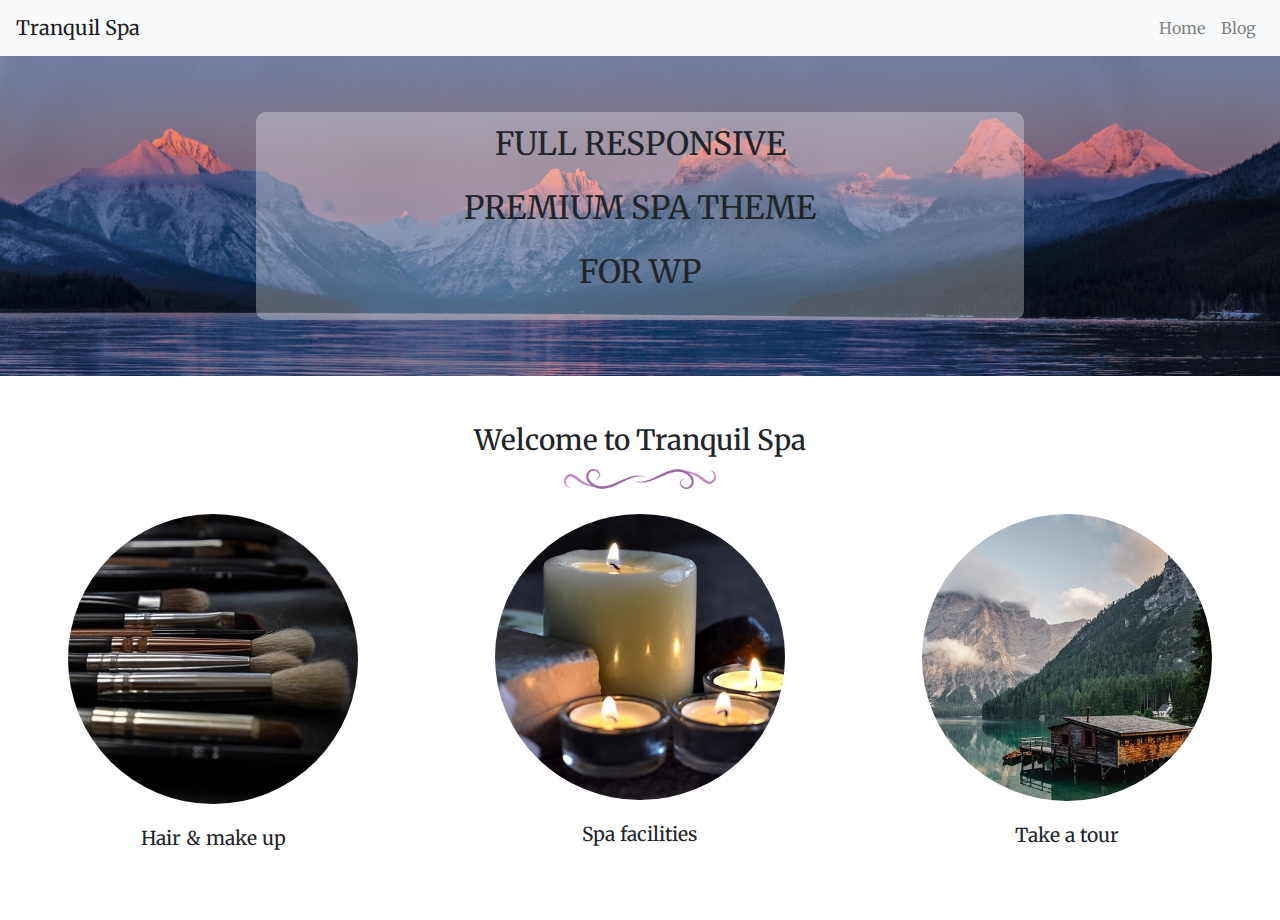
<file: ch01-tranquil-bs-homepage/index.html>
<!doctype html>
<html lang="en">
  <head>
    <!-- Required meta tags -->
    <meta charset="utf-8">
    <meta name="viewport" content="width=device-width, initial-scale=1, shrink-to-fit=no">

    <!-- Custom font -->
    <link rel="preconnect" href="https://fonts.gstatic.com">
    <link href="https://fonts.googleapis.com/css2?family=Merriweather:wght@300&display=swap" rel="stylesheet"> 
    <!-- Bootstrap CSS -->
    <link rel="stylesheet" href="css/bootstrap.min.css">
    <!-- Custom CSS -->
    <link rel="stylesheet" href="css/custom.css">

    <title>Tranquil Spa</title>
  </head>
  <body>
    <header>
      <nav class="navbar navbar-expand-md navbar-light bg-light">
        <a class="navbar-brand" href="">Tranquil Spa</a>
        <button class="navbar-toggler" type="button" data-toggle="collapse" data-target="#navbarNav">
          <span class="navbar-toggler-icon"></span>
        </button>
        <div class="collapse navbar-collapse justify-content-end" id="navbarNav">
          <ul class="navbar-nav">
            <li class="nav-item">
              <a class="nav-link" href="index.html">Home</a>
            </li>
            <li class="nav-item">
              <a class="nav-link" href="blog.html">Blog</a>
            </li>
          </ul>  
        </div>
      </nav>

      <section class="container-fluid">
        <div class="row position-relative d-flex justify-content-center align-items-center text-center">
          <img src="images/lake.jpg" alt="lake background" class="header_img">
          <div class="position-absolute feature-bg">
            <p class="feature-text">FULL RESPONSIVE<br> PREMIUM SPA THEME<br> FOR WP</p>
          </div>
        </div>
      </section>
    </header>

    <div class="container-fluid text-center py-5">
      <div class="row">
        <div class="col-md-6 offset-md-3">
          <h3>Welcome to Tranquil Spa</h3>
          <img src="images/divider-purple.png" alt="divider" class="w-25">
        </div>
      </div>
      <div class="row mt-4 d-flex justify-content-around">
        <div class="col-sm-3">
          <img src="images/makeup.jpg" alt="Makeup Image" class="card-img-top rounded-circle">
          <div class="card-body">
            <p class="card-text">Hair &amp; make up</p>
          </div>
        </div> 
        <div class="col-sm-3">
          <img src="images/candles.jpg" alt="Candles Image" class="card-img-top rounded-circle">
          <div class="card-body">
            <p class="card-text">Spa facilities</p>
          </div>
        </div> 
        <div class="col-sm-3">
          <img src="images/retreat.jpg" alt="Retreat Image" class="card-img-top rounded-circle">
          <div class="card-body">
            <p class="card-text">Take a tour</p>
          </div>
        </div> 
      </div>
    </div>

    <!-- Optional JavaScript; choose one of the two! -->

    <!-- Option 1: jQuery and Bootstrap Bundle (includes Popper) -->
    <script src="https://code.jquery.com/jquery-3.5.1.slim.min.js" integrity="sha384-DfXdz2htPH0lsSSs5nCTpuj/zy4C+OGpamoFVy38MVBnE+IbbVYUew+OrCXaRkfj" crossorigin="anonymous"></script>
    <script src="js/bootstrap.bundle.min.js"></script>

    <!-- Option 2: jQuery, Popper.js, and Bootstrap JS
    <script src="https://code.jquery.com/jquery-3.5.1.slim.min.js" integrity="sha384-DfXdz2htPH0lsSSs5nCTpuj/zy4C+OGpamoFVy38MVBnE+IbbVYUew+OrCXaRkfj" crossorigin="anonymous"></script>
    <script src="https://cdn.jsdelivr.net/npm/popper.js@1.16.1/dist/umd/popper.min.js" integrity="sha384-9/reFTGAW83EW2RDu2S0VKaIzap3H66lZH81PoYlFhbGU+6BZp6G7niu735Sk7lN" crossorigin="anonymous"></script>
    <script src="https://cdn.jsdelivr.net/npm/bootstrap@4.5.3/dist/js/bootstrap.min.js" integrity="sha384-w1Q4orYjBQndcko6MimVbzY0tgp4pWB4lZ7lr30WKz0vr/aWKhXdBNmNb5D92v7s" crossorigin="anonymous"></script>
    -->
  </body>
</html>
</file>
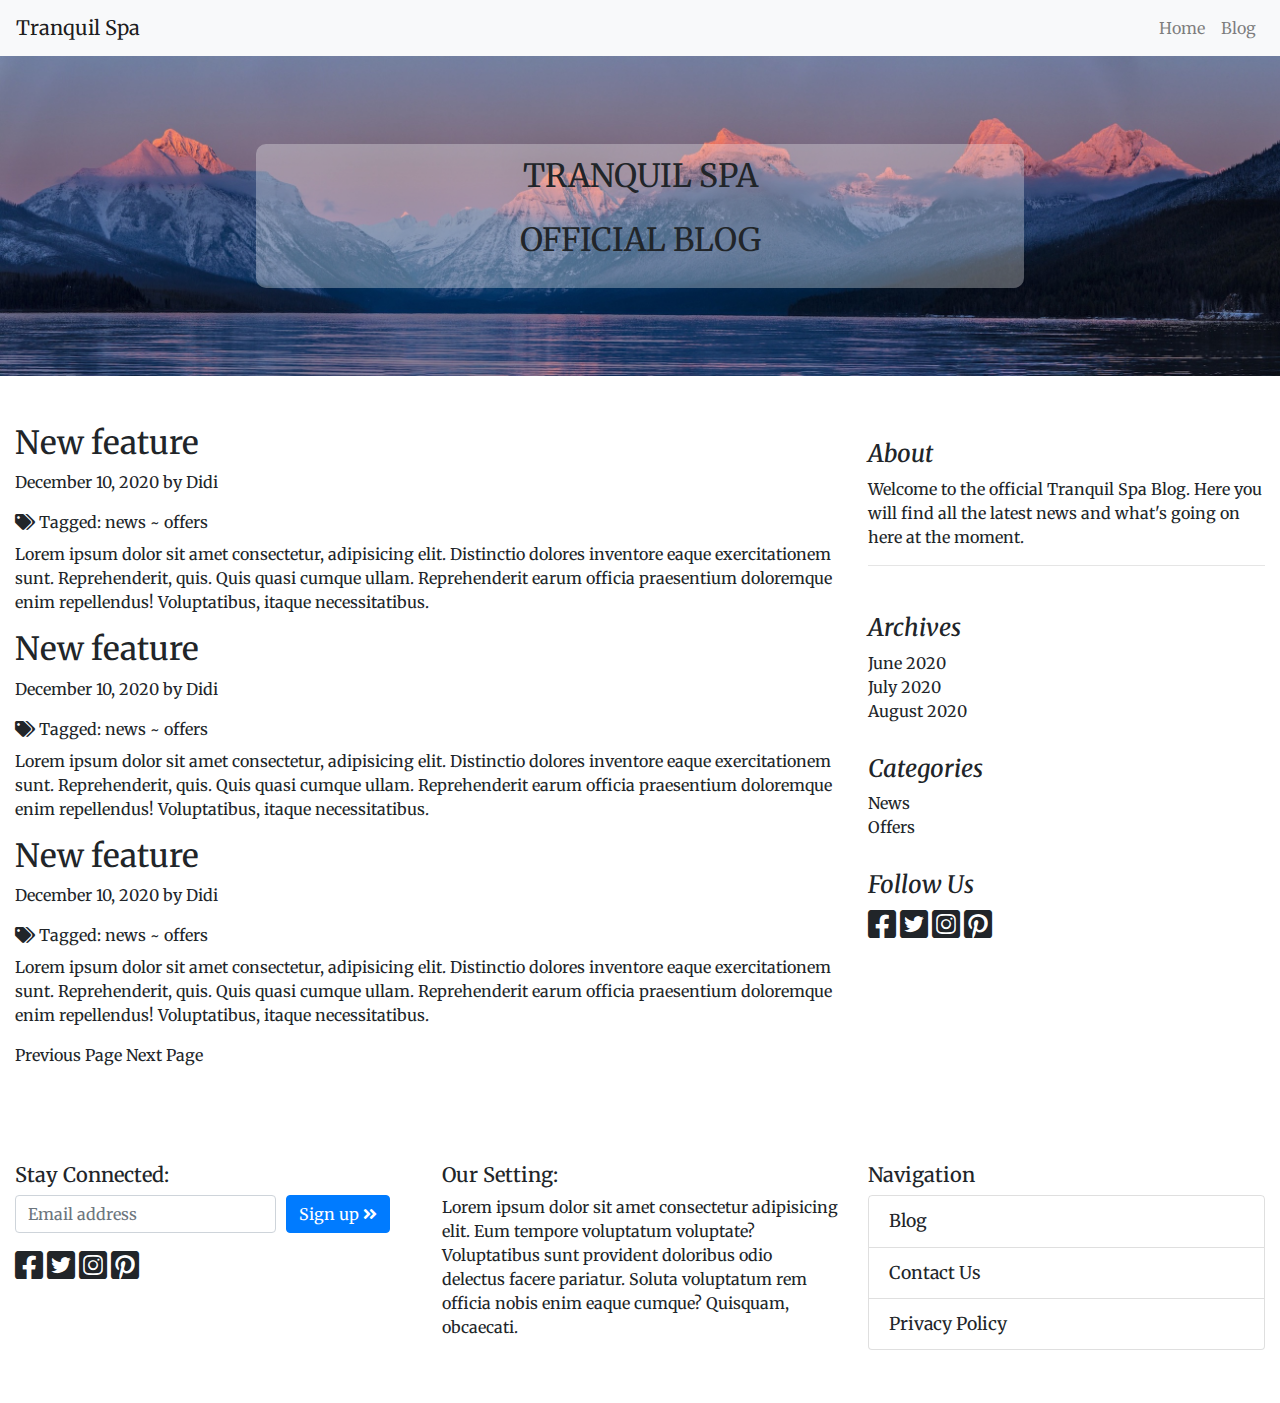
<file: ch01-tranquil-bs-homepage/blog.html>
<!doctype html>
<html lang="en">
  <head>
    <!-- Required meta tags -->
    <meta charset="utf-8">
    <meta name="viewport" content="width=device-width, initial-scale=1, shrink-to-fit=no">

    <!-- Custom font -->
    <link rel="preconnect" href="https://fonts.gstatic.com">
    <link href="https://fonts.googleapis.com/css2?family=Merriweather:wght@300&display=swap" rel="stylesheet"> 
    <!-- Fontawesome-->
    <link rel="stylesheet" href="css/fontawesome/css/all.min.css">
    <!-- Bootstrap CSS -->
    <link rel="stylesheet" href="css/bootstrap.min.css">
    <!-- Custom CSS -->
    <link rel="stylesheet" href="css/custom.css">

    <title>Tranquil Spa Blog</title>
  </head>
  <body>
    <header>
      <nav class="navbar navbar-expand-md navbar-light bg-light">
        <a class="navbar-brand" href="">Tranquil Spa</a>
        <button class="navbar-toggler" type="button" data-toggle="collapse" data-target="#navbarNav">
          <span class="navbar-toggler-icon"></span>
        </button>
        <div class="collapse navbar-collapse justify-content-end" id="navbarNav">
          <ul class="navbar-nav">
            <li class="nav-item">
              <a class="nav-link" href="index.html">Home</a>
            </li>
            <li class="nav-item">
              <a class="nav-link" href="blog.html">Blog</a>
            </li>
          </ul>  
        </div>
      </nav>

      <section class="container-fluid">
        <div class="row position-relative d-flex justify-content-center align-items-center text-center">
          <img src="images/lake.jpg" alt="lake background" class="header_img">
          <div class="position-absolute feature-bg">
            <p class="feature-text">TRANQUIL SPA<br> OFFICIAL BLOG<br></p>
          </div>
        </div>
      </section>
    </header>

    <!-- BLOG SECTION -->
    <main class="container-fluid py-5">
        <div class="row">
            <div class="col-sm-8">
                <div>
                    <h2>New feature</h2>
                    <p>December 10, 2020 by <a href=""></a>Didi</p>
                    <div class="pb-2">
                        <i class="fas fa-tags"></i>
                        <p class="d-inline">Tagged: news ~ offers</p>
                    </div>
                    <p>Lorem ipsum dolor sit amet consectetur, adipisicing elit. Distinctio dolores inventore eaque exercitationem sunt. Reprehenderit, quis. Quis quasi cumque ullam. Reprehenderit earum officia praesentium doloremque enim repellendus! Voluptatibus, itaque necessitatibus.</p>
                </div>
                <div>
                    <h2>New feature</h2>
                    <p>December 10, 2020 by <a href=""></a>Didi</p>
                    <div class="pb-2">
                        <i class="fas fa-tags"></i>
                        <p class="d-inline">Tagged: news ~ offers</p>
                    </div>
                    <p>Lorem ipsum dolor sit amet consectetur, adipisicing elit. Distinctio dolores inventore eaque exercitationem sunt. Reprehenderit, quis. Quis quasi cumque ullam. Reprehenderit earum officia praesentium doloremque enim repellendus! Voluptatibus, itaque necessitatibus.</p>
                </div>
                <div>
                    <h2>New feature</h2>
                    <p>December 10, 2020 by <a href=""></a>Didi</p>
                    <div class="pb-2">
                        <i class="fas fa-tags"></i>
                        <p class="d-inline">Tagged: news ~ offers</p>
                    </div>
                    <p>Lorem ipsum dolor sit amet consectetur, adipisicing elit. Distinctio dolores inventore eaque exercitationem sunt. Reprehenderit, quis. Quis quasi cumque ullam. Reprehenderit earum officia praesentium doloremque enim repellendus! Voluptatibus, itaque necessitatibus.</p>
                </div>
                <nav>
                    <ul class="nav">
                        <li>Previous Page</li> &nbsp;
                        <li>Next Page</li>
                    </ul>
                </nav>
            </div>
            <aside class="col-sm-4">
                <div class="py-3">
                    <h4 class="font-italic">About</h4>
                    <p class="mb-0">Welcome to the official Tranquil Spa Blog. Here you will find all the latest news and what's going on here at the moment.</p>    
                    <hr>
                </div>
                <div class="py-3">
                    <h4 class="font-italic">Archives</h4>
                    <ol class="list-unstyled mb-0">
                        <li><a href="">June 2020</a></li>
                        <li><a href="">July 2020</a></li>
                        <li><a href="">August 2020</a></li>
                    </ol>
                </div>
                <div class="py-3">
                    <h4 class="font-italic">Categories</h4>
                    <ol class="list-unstyled mb-0">
                        <li><a href="">News</a></li>
                        <li><a href="">Offers</a></li>
                    </ol>  
                </div>
                <div class="py-3">
                    <h4 class="font-italic">Follow Us</h4>
                    <i class="fab fa-facebook-square fa-2x"></i>
                    <i class="fab fa-twitter-square fa-2x"></i>
                    <i class="fab fa-instagram-square fa-2x"></i>
                    <i class="fab fa-pinterest-square fa-2x"></i>
                </div>    
            </aside>
        </div><!-- /row -->
    </main><!-- /container -->

   
    <!-- FOOTER SECTION -->
    <footer class="container-fluid py-5">
      <div class="row">
        <div class="col-sm-4">
          <h5>Stay Connected:</h5>
          <form>
            <div class="form-row form-group">
              <div class="col-md-8">
                <input type="email" class="form-control" placeholder="Email address">
              </div>
              <div class="col-md-4">
                <button type="submit" class="btn btn-primary">
                  Sign up
                  <i class="fas fa-angle-double-right"></i>
                </button>
              </div>
            </div>  
          </form>
          <!-- Social Media Icons TODO -->
          <i class="fab fa-facebook-square fa-2x"></i>
          <i class="fab fa-twitter-square fa-2x"></i>
          <i class="fab fa-instagram-square fa-2x"></i>
          <i class="fab fa-pinterest-square fa-2x"></i>
        </div>
        <div class="col-sm-4">
          <h5>Our Setting:</h5>
          <p>Lorem ipsum dolor sit amet consectetur adipisicing elit. Eum tempore voluptatum voluptate? Voluptatibus sunt provident doloribus odio delectus facere pariatur. Soluta voluptatum rem officia nobis enim eaque cumque? Quisquam, obcaecati.</p>    
        </div><div class="col-sm-4">
          <h5>Navigation</h5>
          <ul class="list-group">
            <li class="list-group-item"><a href="blog.html">Blog</a></li>
            <li class="list-group-item"><a href="contact.html">Contact Us</a></li>
            <li class="list-group-item"><a href="">Privacy Policy</a></li>
          </ul>  
        </div>  
      </div>
    </footer>

    <!-- Optional JavaScript; choose one of the two! -->

    <!-- Option 1: jQuery and Bootstrap Bundle (includes Popper) -->
    <script src="https://code.jquery.com/jquery-3.5.1.slim.min.js" integrity="sha384-DfXdz2htPH0lsSSs5nCTpuj/zy4C+OGpamoFVy38MVBnE+IbbVYUew+OrCXaRkfj" crossorigin="anonymous"></script>
    <script src="js/bootstrap.bundle.min.js"></script>

    <!-- Option 2: jQuery, Popper.js, and Bootstrap JS
    <script src="https://code.jquery.com/jquery-3.5.1.slim.min.js" integrity="sha384-DfXdz2htPH0lsSSs5nCTpuj/zy4C+OGpamoFVy38MVBnE+IbbVYUew+OrCXaRkfj" crossorigin="anonymous"></script>
    <script src="https://cdn.jsdelivr.net/npm/popper.js@1.16.1/dist/umd/popper.min.js" integrity="sha384-9/reFTGAW83EW2RDu2S0VKaIzap3H66lZH81PoYlFhbGU+6BZp6G7niu735Sk7lN" crossorigin="anonymous"></script>
    <script src="https://cdn.jsdelivr.net/npm/bootstrap@4.5.3/dist/js/bootstrap.min.js" integrity="sha384-w1Q4orYjBQndcko6MimVbzY0tgp4pWB4lZ7lr30WKz0vr/aWKhXdBNmNb5D92v7s" crossorigin="anonymous"></script>
    -->
  </body>
</html>
</file>
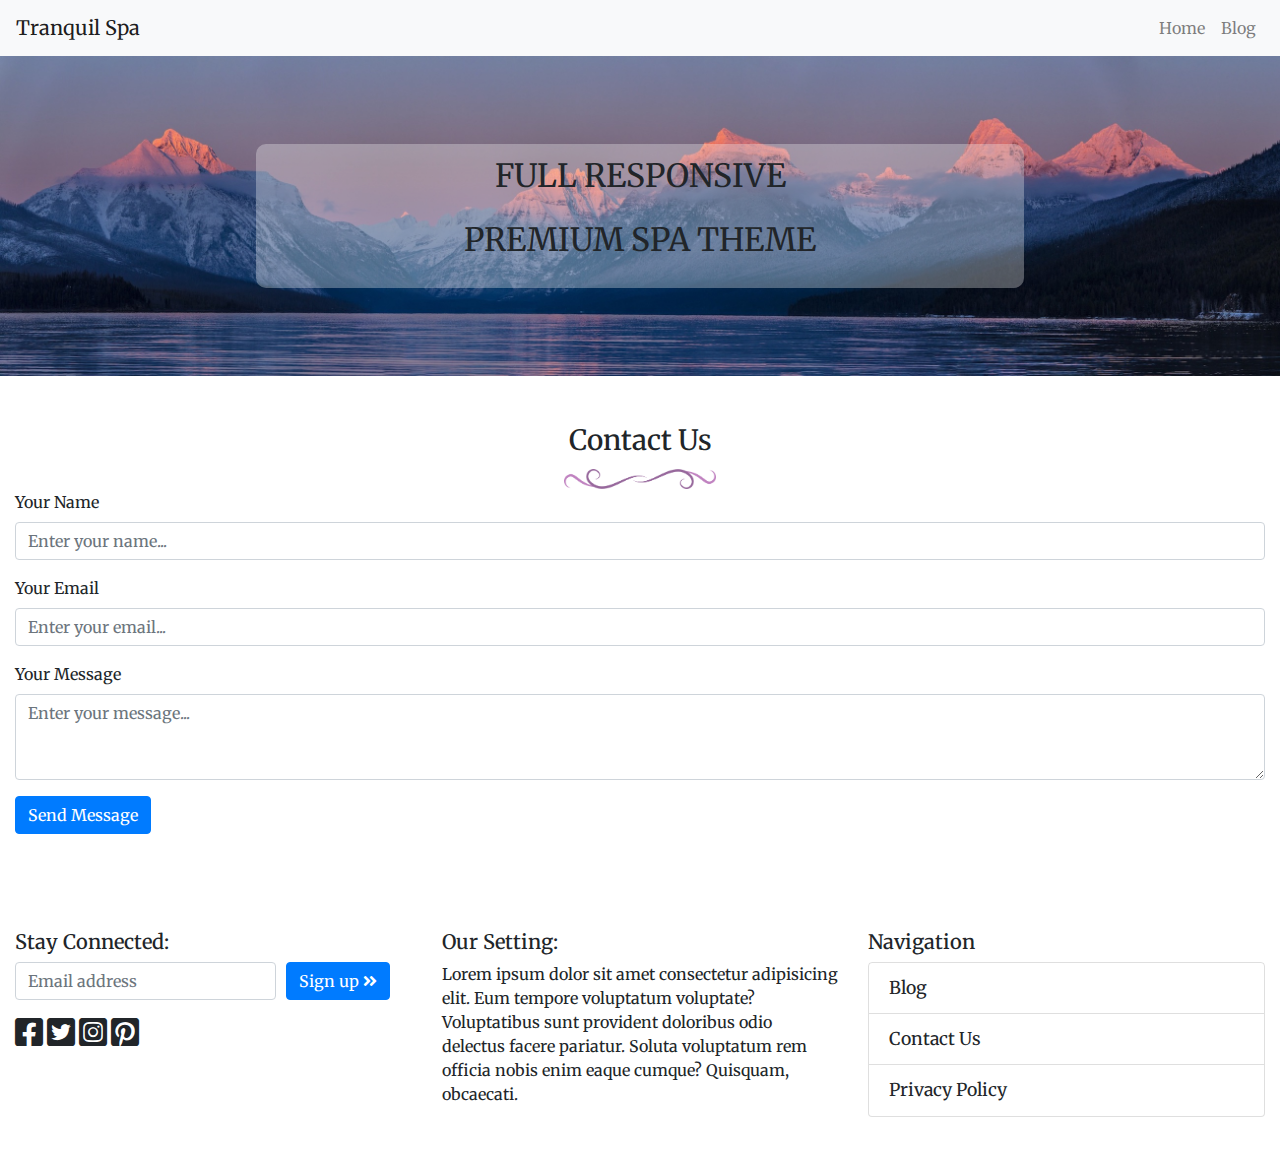
<file: ch01-tranquil-bs-homepage/contact.html>
<!doctype html>
<html lang="en">
  <head>
    <!-- Required meta tags -->
    <meta charset="utf-8">
    <meta name="viewport" content="width=device-width, initial-scale=1, shrink-to-fit=no">

    <!-- Custom font -->
    <link rel="preconnect" href="https://fonts.gstatic.com">
    <link href="https://fonts.googleapis.com/css2?family=Merriweather:wght@300&display=swap" rel="stylesheet"> 
    <!-- Fontawesome-->
    <link rel="stylesheet" href="css/fontawesome/css/all.min.css">
    <!-- Bootstrap CSS -->
    <link rel="stylesheet" href="css/bootstrap.min.css">
    <!-- Custom CSS -->
    <link rel="stylesheet" href="css/custom.css">

    <title>Contact Us</title>
  </head>
  <body>
    <header>
      <nav class="navbar navbar-expand-md navbar-light bg-light">
        <a class="navbar-brand" href="">Tranquil Spa</a>
        <button class="navbar-toggler" type="button" data-toggle="collapse" data-target="#navbarNav">
          <span class="navbar-toggler-icon"></span>
        </button>
        <div class="collapse navbar-collapse justify-content-end" id="navbarNav">
          <ul class="navbar-nav">
            <li class="nav-item">
              <a class="nav-link" href="index.html">Home</a>
            </li>
            <li class="nav-item">
              <a class="nav-link" href="blog.html">Blog</a>
            </li>
          </ul>  
        </div>
      </nav>

      <section class="container-fluid">
        <div class="row position-relative d-flex justify-content-center align-items-center text-center">
          <img src="images/lake.jpg" alt="lake background" class="header_img">
          <div class="position-absolute feature-bg">
            <p class="feature-text">FULL RESPONSIVE<br> PREMIUM SPA THEME<br></p>
          </div>
        </div>
      </section>
    </header>

    <!-- CONTACT US SECTION -->
    <div class="container-fluid text-center py-5">
        <div class="row">
            <div class="col-md-6 offset-md-3">
                <h3>Contact Us</h3>
                <img src="images/divider-purple.png" alt="divider" class="w-25"> 
            </div>
        </div>
        <div class="row">
            <div class="col-sm-12">
                <form class="text-left">
                    <div class="form-group">
                        <label for="name">Your Name</label>
                        <input type="text" class="form-control" id="name" placeholder="Enter your name...">
                    </div>
                    <div class="form-group">
                        <label for="email">Your Email</label>
                        <input type="email" class="form-control" id="email" placeholder="Enter your email...">
                    </div>
                    <div class="form-group">
                        <label for="message">Your Message</label>
                        <textarea class="form-control" id="message" rows="3" placeholder="Enter your message..."></textarea>
                    </div>
                    <button type="submit" class="btn btn-primary">Send Message</button>
                </form>
            </div>
        </div>
         
    </div>

   
    <!-- FOOTER SECTION -->
    <footer class="container-fluid py-5">
      <div class="row">
        <div class="col-sm-4">
          <h5>Stay Connected:</h5>
          <form>
            <div class="form-row form-group">
              <div class="col-md-8">
                <input type="email" class="form-control" placeholder="Email address">
              </div>
              <div class="col-md-4">
                <button type="submit" class="btn btn-primary">
                  Sign up
                  <i class="fas fa-angle-double-right"></i>
                </button>
              </div>
            </div>  
          </form>
          <!-- Social Media Icons TODO -->
          <i class="fab fa-facebook-square fa-2x"></i>
          <i class="fab fa-twitter-square fa-2x"></i>
          <i class="fab fa-instagram-square fa-2x"></i>
          <i class="fab fa-pinterest-square fa-2x"></i>
        </div>
        <div class="col-sm-4">
          <h5>Our Setting:</h5>
          <p>Lorem ipsum dolor sit amet consectetur adipisicing elit. Eum tempore voluptatum voluptate? Voluptatibus sunt provident doloribus odio delectus facere pariatur. Soluta voluptatum rem officia nobis enim eaque cumque? Quisquam, obcaecati.</p>    
        </div><div class="col-sm-4">
          <h5>Navigation</h5>
          <ul class="list-group">
            <li class="list-group-item"><a href="blog.html">Blog</a></li>
            <li class="list-group-item"><a href="contact.html">Contact Us</a></li>
            <li class="list-group-item"><a href="">Privacy Policy</a></li>
          </ul>  
        </div>  
      </div>
    </footer>

    <!-- Optional JavaScript; choose one of the two! -->

    <!-- Option 1: jQuery and Bootstrap Bundle (includes Popper) -->
    <script src="https://code.jquery.com/jquery-3.5.1.slim.min.js" integrity="sha384-DfXdz2htPH0lsSSs5nCTpuj/zy4C+OGpamoFVy38MVBnE+IbbVYUew+OrCXaRkfj" crossorigin="anonymous"></script>
    <script src="js/bootstrap.bundle.min.js"></script>

    <!-- Option 2: jQuery, Popper.js, and Bootstrap JS
    <script src="https://code.jquery.com/jquery-3.5.1.slim.min.js" integrity="sha384-DfXdz2htPH0lsSSs5nCTpuj/zy4C+OGpamoFVy38MVBnE+IbbVYUew+OrCXaRkfj" crossorigin="anonymous"></script>
    <script src="https://cdn.jsdelivr.net/npm/popper.js@1.16.1/dist/umd/popper.min.js" integrity="sha384-9/reFTGAW83EW2RDu2S0VKaIzap3H66lZH81PoYlFhbGU+6BZp6G7niu735Sk7lN" crossorigin="anonymous"></script>
    <script src="https://cdn.jsdelivr.net/npm/bootstrap@4.5.3/dist/js/bootstrap.min.js" integrity="sha384-w1Q4orYjBQndcko6MimVbzY0tgp4pWB4lZ7lr30WKz0vr/aWKhXdBNmNb5D92v7s" crossorigin="anonymous"></script>
    -->
  </body>
</html>
</file>
<file: ch01-tranquil-bs-homepage/css/custom.css>
body{
    font-family: 'Merriweather', serif;
}

img{
    max-width: 100%;
}

.feature-bg{
    background: rgba(255,255,255,0.3);
    width: 100vw;
    border-radius: 10px;

}

.feature-text{
    font-size: 2rem;
    line-height: 4rem;
}

.header_img{
    min-height: 25vh;
}

.card{
    margin-bottom: 20px;
}

/* Welcome Section */
.card-text{
    font-size: 1.2rem;
}

/* Price List Section */
.title {
    color: goldenrod;
}

.list-group-item {
    background: none;
    font-size: 1.1em;
}

/* Footer */
a {
    color: #212529
}

@media screen and (min-width: 768px) {
    .feature-bg{
        width: 60vw;
    }  
    span {
        position: absolute;
        background: rgba(175, 169, 169, 0.6);
        height: 80px;
        width: 80px;
        line-height: 80px;
        border-radius: 100%;
        top: -40px;
        left: -40px;
        margin-left: 50%;
        font-size: 1.8rem;
    }
    .card {
        margin-bottom: 0;
    }  
}

@media screen and (max-width: 768px){
    .title {
        margin-top: 1em;
    }    
    footer button {
        margin-top: 1em;
    }
    footer .col-sm-4 {
        border-bottom: 1px solid #ddd;
        padding: 20px 10px;
    }
}
</file>
